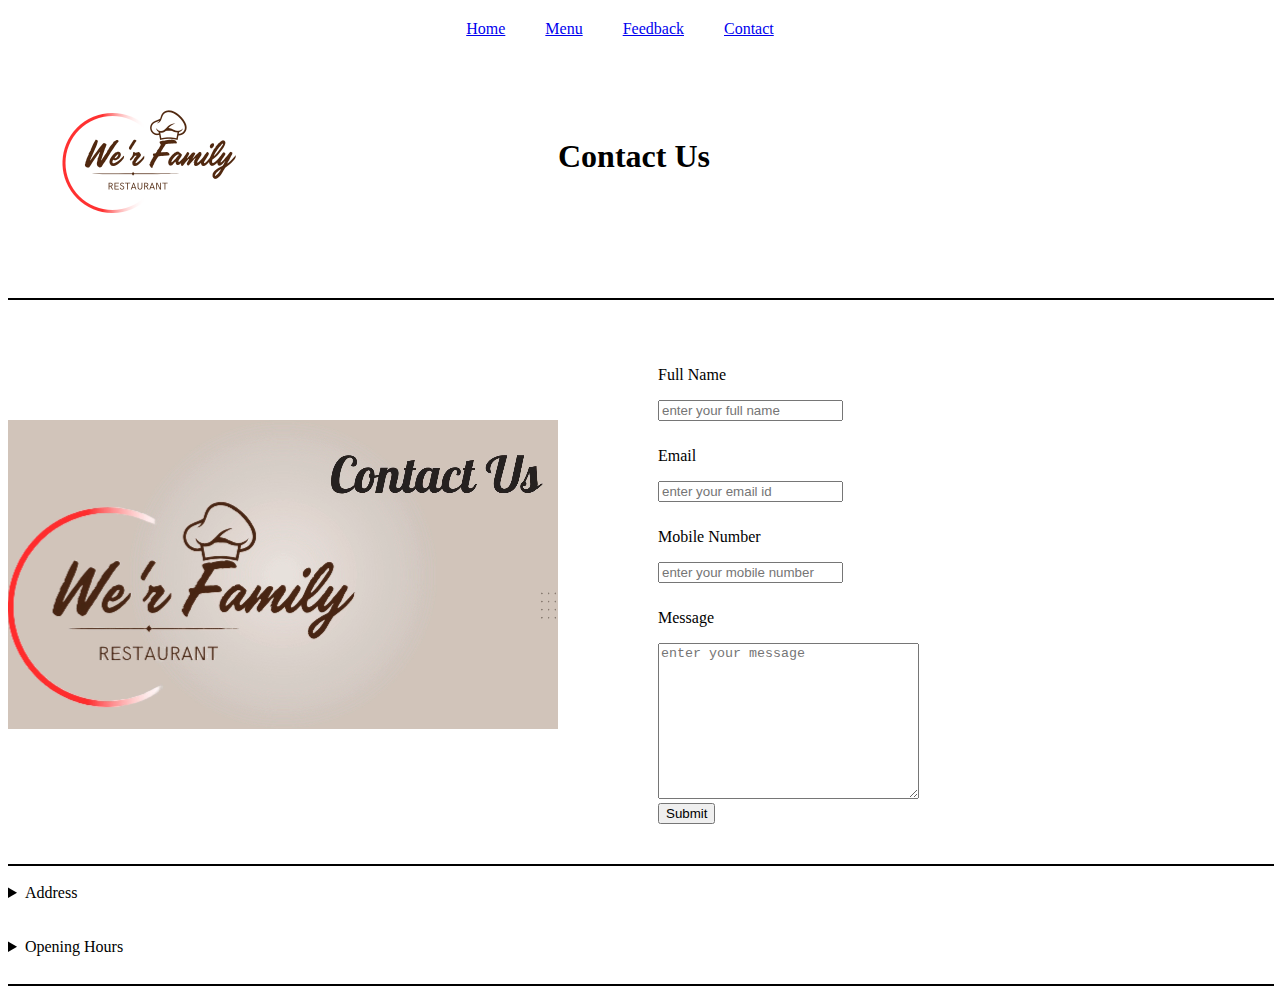
<file: Contact.html>
<!DOCTYPE html>
<html lang="en">

<head>
    <meta charset="UTF-8">
    <meta name="viewport" content="width=device-width, initial-scale=1.0">
    <title> We'r Family</title>
    <link rel="stylesheet" href="styles.css">
</head>

<body>
    <nav>

        <a href="index.html">Home</a>
        <a href="menu.html">Menu</a>
        <a href="Feedback.html">Feedback</a>
        <a href="Contact.html">Contact</a>

    </nav>
    <div id="menu-art">
        <div id="logo-menu"></div>
        <div>
            <h1 id="menu-head"> Contact Us </h1>
        </div>
    </div>
    <div id="space2"></div>
    <div id="contact">
        <div> <video id="contact-viddo" src="images/contactus/contact us.mp4" autoplay loop></video> </video></div>

        <div id="form">
            <form action="submit.php" method="post">
                <p>Full Name</p>
                <input type="text" name="name" id="name" required placeholder="enter your full name">
                <p>Email</p>
                <input type="email" name="email" id="email" required placeholder="enter your email id">
                <p>Mobile Number</p>
                <input type="tel" name="mobile" id="mobile" required placeholder="enter your mobile number">
                <p>Message</p>
                <textarea name="message" id="message" cols="30" rows="10" required
                    placeholder="enter your message"></textarea>
                <br>
                <input type=submit value="Submit">
                <br>
                <br>
            </form>
        </div>
    </div>
    <div id="space2"></div>
    <br>

    <Details>
        <summary>Address</summary>
        <p>We'r Family</p>
        <p>Pilani</p>
        <p>Phone: 8824191058</p>
        <p>Email:an2811saini@gmail.com
    </Details>
    <br>
    <br>
    <Details>
        <summary>Opening Hours</summary>
        <p>Monday to Sunday</p>
        <p>9:00 AM to 1:00 AM</p>
    </Details>
    <br>
    <div id="space2"></div>

</body>

</html>
</file>
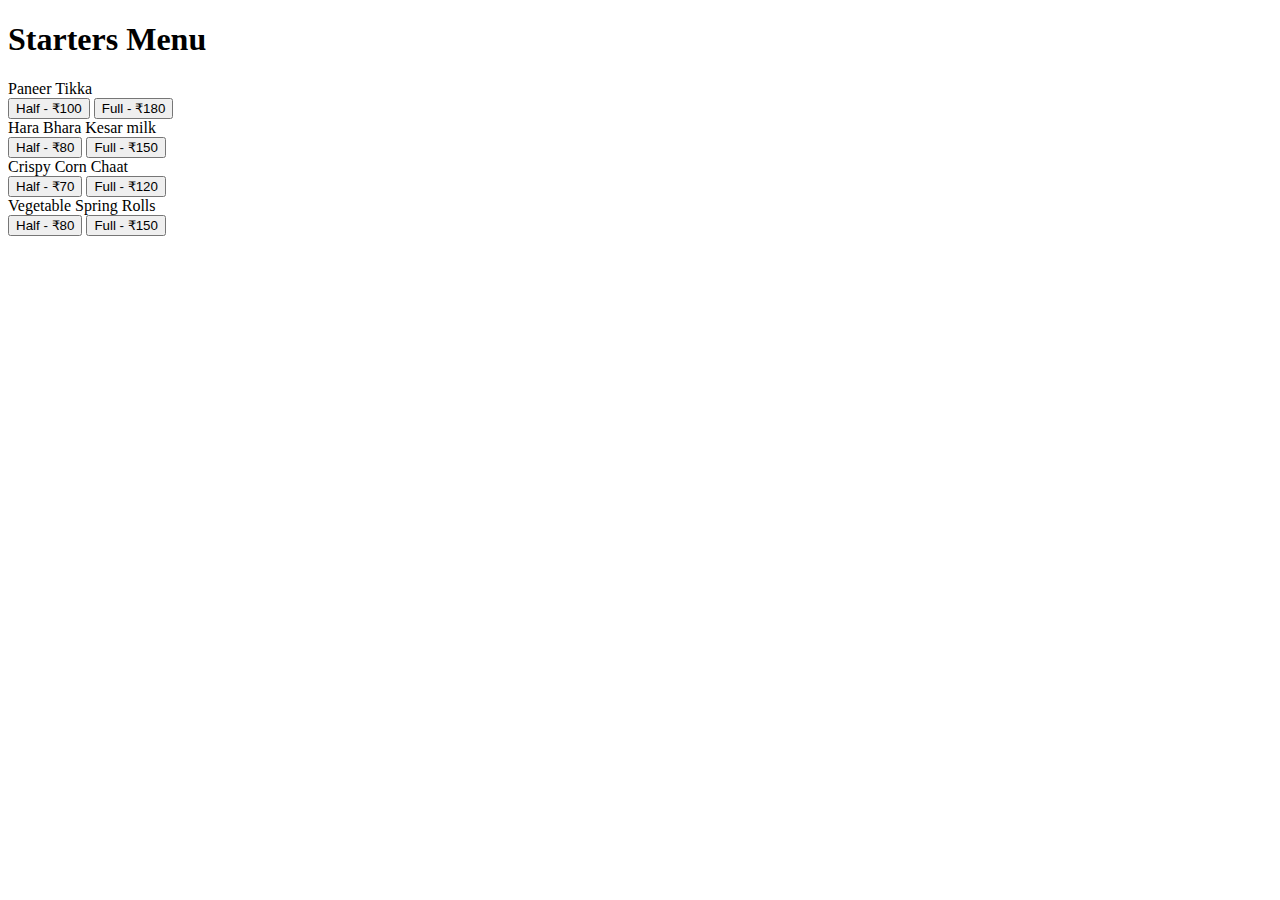
<file: m1.html>
<!DOCTYPE html>
<html lang="en">

<head>
    <meta charset="UTF-8">
    <meta name="viewport" content="width=device-width, initial-scale=1.0">
    <title>Document</title>
</head>

<body>
    <h1>Starters Menu</h1>
    <div id="menu1">
        <label for="Paneer Tikka"> Paneer Tikka </label>
        <div id="m1img1"></div>
    </div>
    <div id="opt1">
        <button id="half"> Half - ₹100</button>
        <button id="full"> Full - ₹180</button>
    </div>

    <div id="menu1">
        <label for="Hara Bhara Kesar milk"> Hara Bhara Kesar milk </label>
        <div id="m1img2"></div>
    </div>
    <div id="opt1">
        <button id="half"> Half - ₹80</button>
        <button id="full"> Full - ₹150</button>
    </div>

    <div id="menu1">
        <label for="Crispy Corn Chaat"> Crispy Corn Chaat </label>
        <div id="m1img3"></div>
    </div>
    <div id="opt1">
        <button id="half"> Half - ₹70</button>
        <button id="full"> Full - ₹120</button>
    </div>

    <div id="menu1">
        <label for="Vegetable Spring Rolls"> Vegetable Spring Rolls </label>
        <div id="m1img4"></div>
    </div>
    <div id="opt1">
        <button id="half"> Half - ₹80</button>
        <button id="full"> Full - ₹150</button>
    </div>
</body>

</html>
</file>
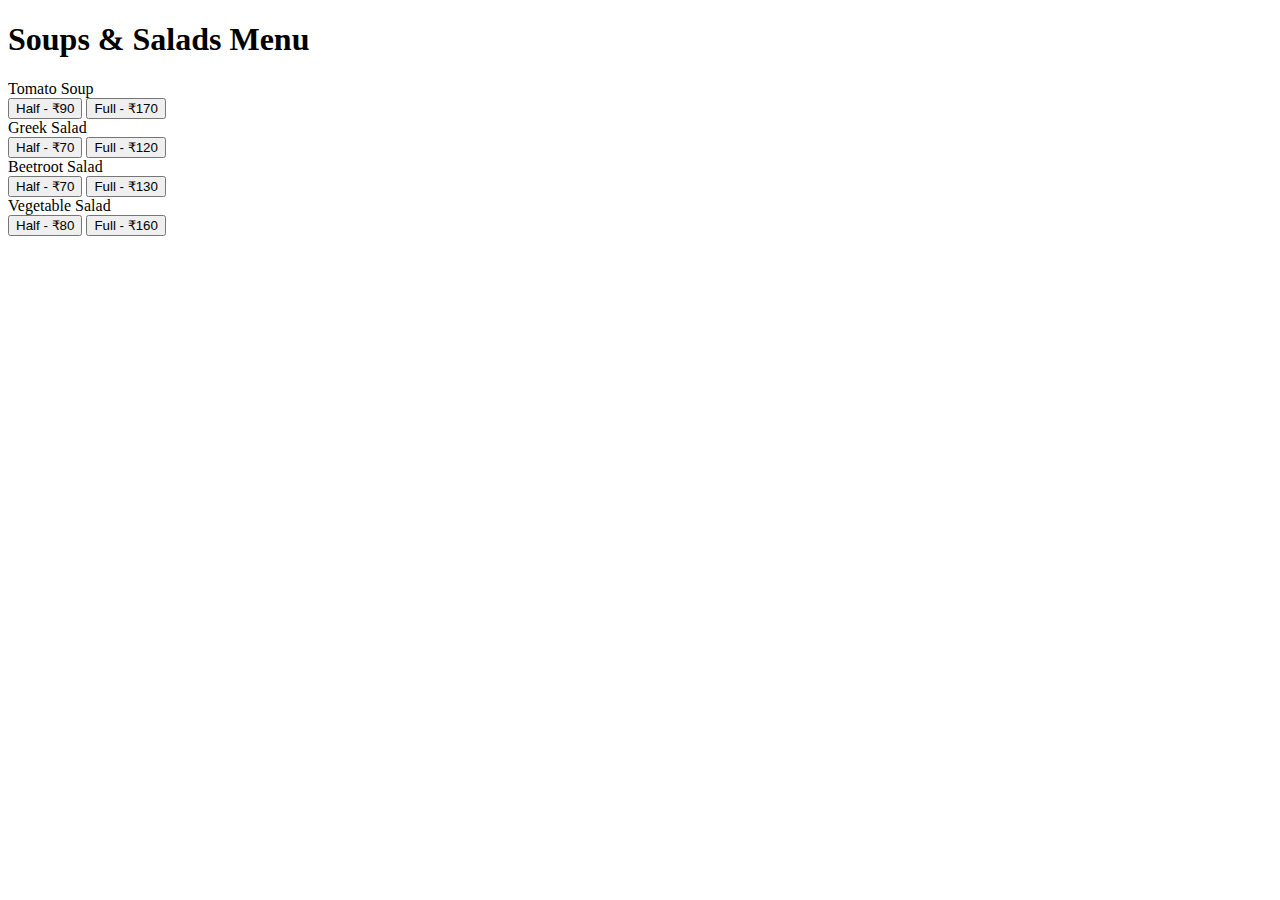
<file: m2.html>
<!DOCTYPE html>
<html lang="en">

<head>
    <meta charset="UTF-8">
    <meta name="viewport" content="width=device-width, initial-scale=1.0">
    <title>Document</title>
</head>

<body>
    <h1 id="m1h1">Soups & Salads Menu</h1>
    <div id="menu1">
        <label for="Tomato Soup"> Tomato Soup </label>
        <div id="m1img1"></div>
    </div>
    <div id="opt1">
        <button id="half"> Half - ₹90</button>
        <button id="full"> Full - ₹170</button>
    </div>

    <div id="menu1">
        <label for="Greek Salad"> Greek Salad </label>
        <div id="m1img2"></div>
    </div>
    <div id="opt1">
        <button id="half"> Half - ₹70</button>
        <button id="full"> Full - ₹120</button>
    </div>

    <div id="menu1">
        <label for="Beetroot Salad"> Beetroot Salad </label>
        <div id="m1img3"></div>
    </div>
    <div id="opt1">
        <button id="half"> Half - ₹70</button>
        <button id="full"> Full - ₹130</button>
    </div>

    <div id="menu1">
        <label for="Vegetable Salad"> Vegetable Salad </label>
        <div id="m1img4"></div>
    </div>
    <div id="opt1">
        <button id="half"> Half - ₹80</button>
        <button id="full"> Full - ₹160</button>
    </div>
</body>

</html>
</file>
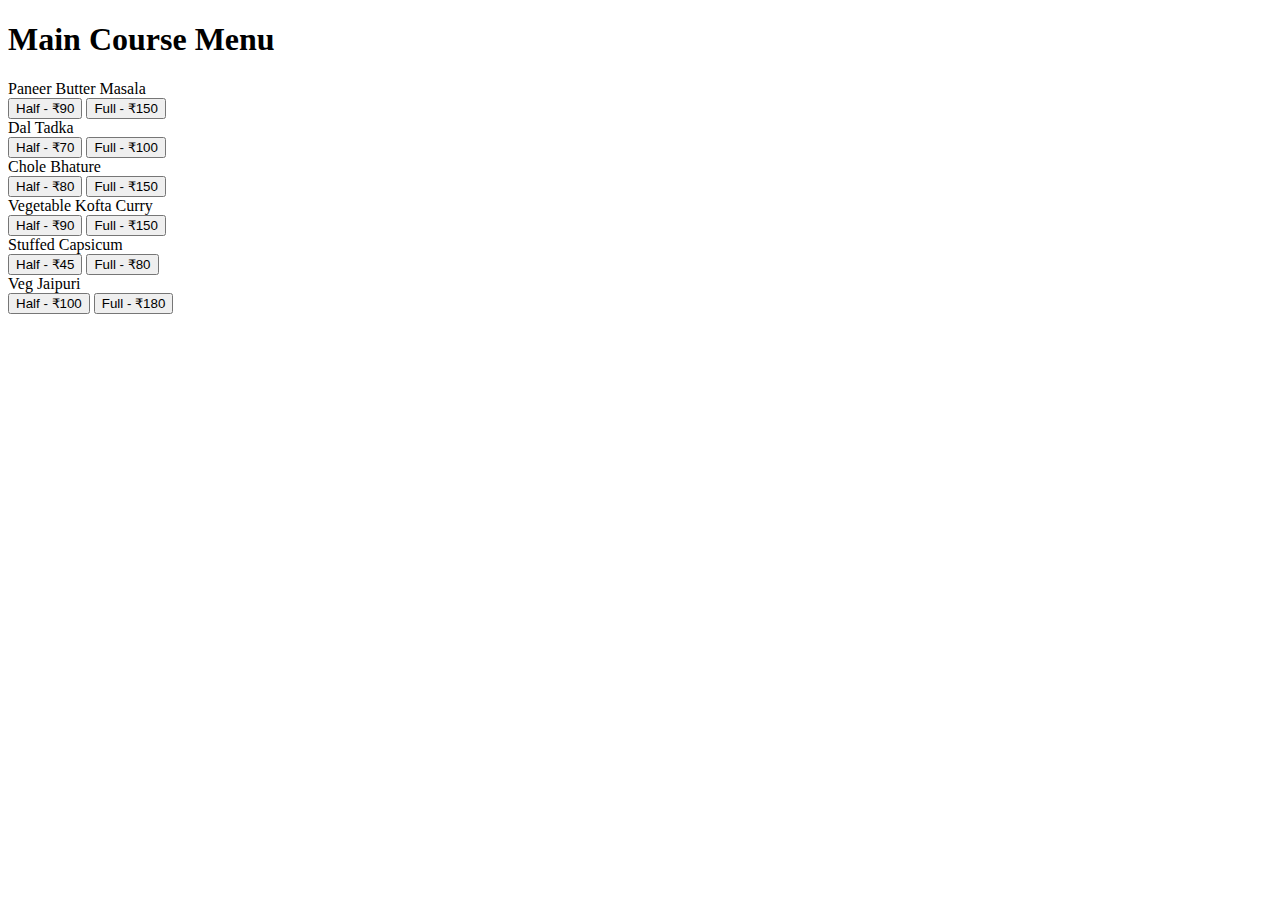
<file: m3.html>
<!DOCTYPE html>
<html lang="en">

<head>
    <meta charset="UTF-8">
    <meta name="viewport" content="width=device-width, initial-scale=1.0">
    <title>Document</title>
</head>

<body>
    <h1 id="m1h1">Main Course Menu</h1>
    <div id="menu1">
        <label for="Paneer Butter Masala"> Paneer Butter Masala</label>
        <div id="m1img1"></div>
    </div>
    <div id="opt1">
        <button id="half"> Half - ₹90</button>
        <button id="full"> Full - ₹150</button>
    </div>

    <div id="menu1">
        <label for="Dal Tadka"> Dal Tadka </label>
        <div id="m1img2"></div>
    </div>
    <div id="opt1">
        <button id="half"> Half - ₹70</button>
        <button id="full"> Full - ₹100</button>
    </div>

    <div id="menu1">
        <label for="Chole Bhature"> Chole Bhature </label>
        <div id="m1img3"></div>
    </div>
    <div id="opt1">
        <button id="half"> Half - ₹80</button>
        <button id="full"> Full - ₹150</button>
    </div>

    <div id="menu1">
        <label for="Vegetable Kofta Curry"> Vegetable Kofta Curry </label>
        <div id="m1img4"></div>
    </div>
    <div id="opt1">
        <button id="half"> Half - ₹90</button>
        <button id="full"> Full - ₹150</button>
    </div>



    <div id="menu1">
        <label for="Stuffed Capsicum "> Stuffed Capsicum </label>
        <div id="m1img4"></div>
    </div>
    <div id="opt1">
        <button id="half"> Half - ₹45</button>
        <button id="full"> Full - ₹80</button>
    </div>

    <div id="menu1">
        <label for="Veg Jaipuri"> Veg Jaipuri </label>
        <div id="m1img4"></div>
    </div>
    <div id="opt1">
        <button id="half"> Half - ₹100</button>
        <button id="full"> Full - ₹180</button>
    </div>
</body>

</html>
</file>
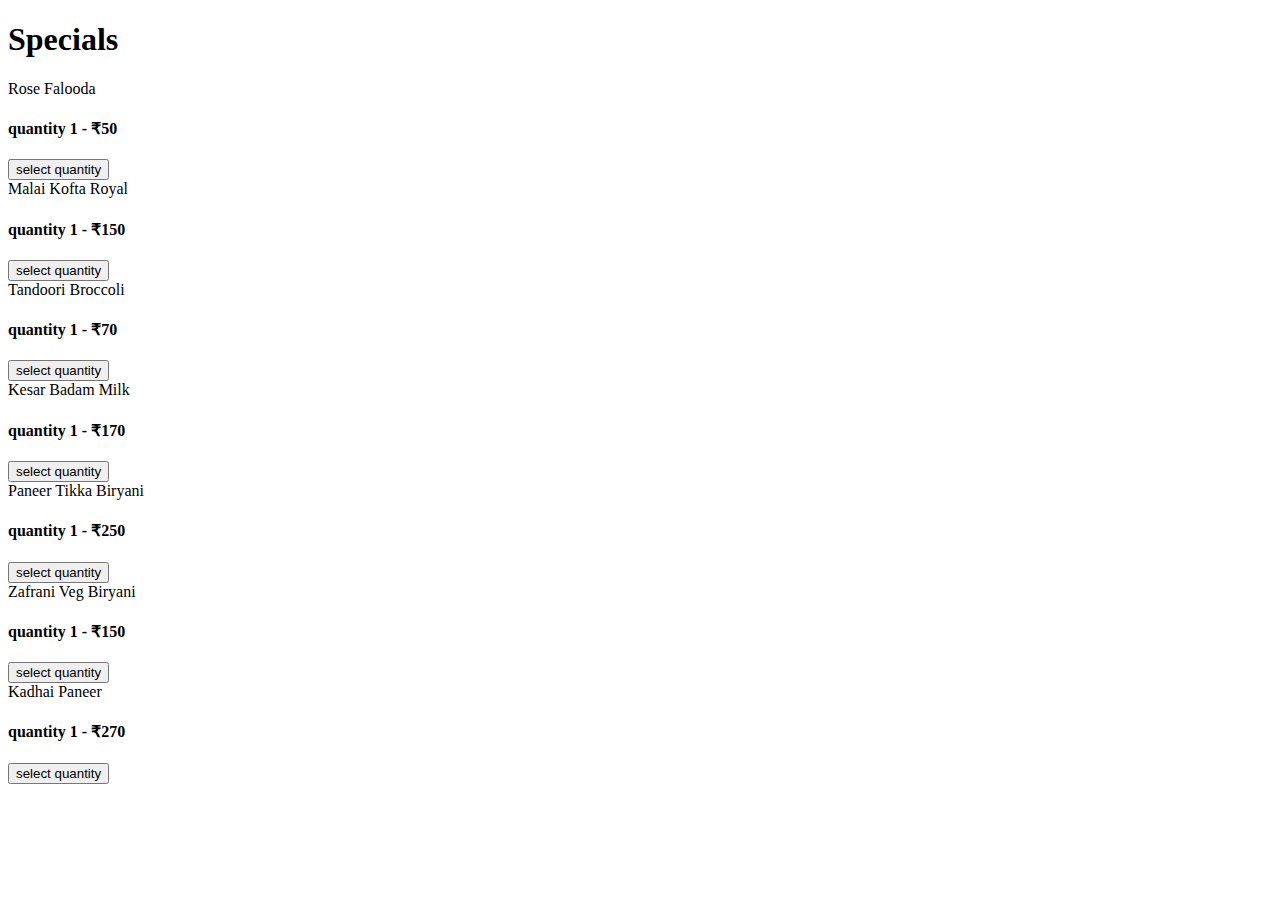
<file: m4.html>
<!DOCTYPE html>
<html lang="en">

<head>
    <meta charset="UTF-8">
    <meta name="viewport" content="width=device-width, initial-scale=1.0">
    <title>Document</title>
</head>

<body>
    <h1 id="m1h1">Specials</h1>
    <div id="menu1">
        <label for="Rose Falooda"> Rose Falooda</label>
        <div id="m1img1"></div>
    </div>
    <div id="opt1">
        <h4> quantity 1 - ₹50</h4>
        <p id="dis"></p>
        <button id="qntadd"> select quantity</button>
    </div>
    <div id="menu1">
        <label for="Malai Kofta Royal"> Malai Kofta Royal</label>
        <div id="m1img1"></div>
    </div>
    <div id="opt1">
        <h4> quantity 1 - ₹150</h4>
        <p id="dis"></p>
        <button id="qntadd"> select quantity</button>
    </div>
    <div id="menu1">
        <label for="Tandoori Broccoli"> Tandoori Broccoli</label>
        <div id="m1img1"></div>
    </div>
    <div id="opt1">
        <h4> quantity 1 - ₹70</h4>
        <p id="dis"></p>
        <button id="qntadd"> select quantity</button>
    </div>
    <div id="menu1">
        <label for="Kesar Badam Milk"> Kesar Badam Milk</label>
        <div id="m1img1"></div>
    </div>
    <div id="opt1">
        <h4> quantity 1 - ₹170</h4>
        <p id="dis"></p>
        <button id="qntadd"> select quantity</button>
    </div>
    <div id="menu1">
        <label for="Paneer Tikka Biryani"> Paneer Tikka Biryani</label>
        <div id="m1img1"></div>
    </div>
    <div id="opt1">
        <h4> quantity 1 - ₹250</h4>
        <p id="dis"></p>
        <button id="qntadd"> select quantity</button>
    </div>
    <div id="menu1">
        <label for="Zafrani Veg Biryani"> Zafrani Veg Biryani</label>
        <div id="m1img1"></div>
    </div>
    <div id="opt1">
        <h4> quantity 1 - ₹150</h4>
        <p id="dis"></p>
        <button id="qntadd"> select quantity</button>
    </div>
    <div id="menu1">
        <label for="Kadhai Paneer"> Kadhai Paneer</label>
        <div id="m1img1"></div>
    </div>
    <div id="opt1">
        <h4> quantity 1 - ₹270</h4>
        <p id="dis"></p>
        <button id="qntadd"> select quantity</button>
    </div>


</body>

</html>
</file>
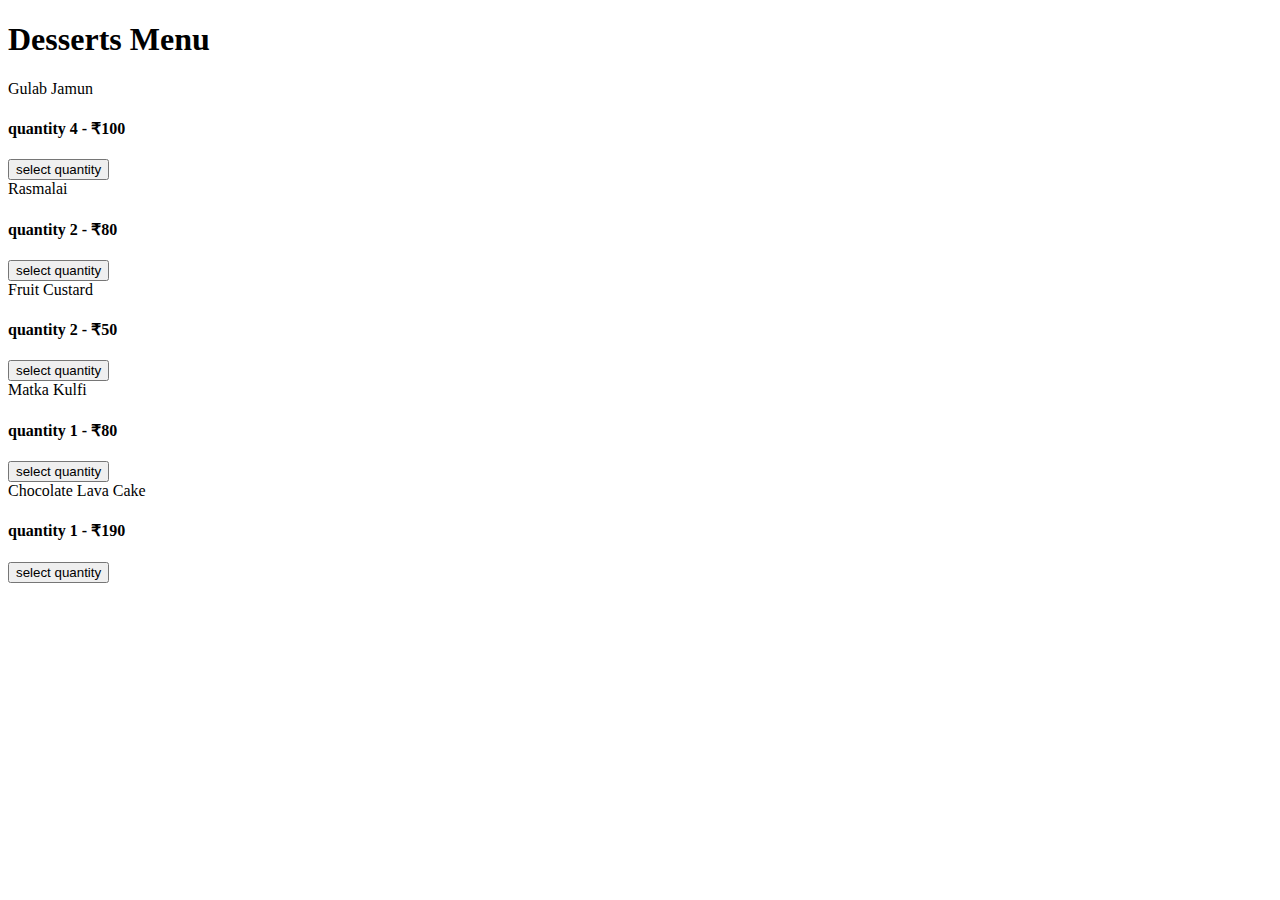
<file: m5.html>
<!DOCTYPE html>
<html lang="en">

<head>
    <meta charset="UTF-8">
    <meta name="viewport" content="width=device-width, initial-scale=1.0">
    <title>Document</title>
</head>

<body>
    <h1 id="m1h1">Desserts Menu</h1>
    <div id="menu1">
        <label for="Gulab Jamun"> Gulab Jamun</label>
        <div id="m1img1"></div>
    </div>
    <div id="opt1">
        <h4> quantity 4 - ₹100</h4>
        <p id="dis"></p>
        <button id="qntadd"> select quantity</button>
    </div>
    <div id="menu1">
        <label for="Rasmalai "> Rasmalai </label>
        <div id="m1img1"></div>
    </div>
    <div id="opt1">
        <h4> quantity 2 - ₹80</h4>
        <p id="dis"></p>
        <button id="qntadd"> select quantity</button>
    </div>
    <div id="menu1">
        <label for="Fruit Custard"> Fruit Custard</label>
        <div id="m1img1"></div>
    </div>
    <div id="opt1">
        <h4> quantity 2 - ₹50</h4>
        <p id="dis"></p>
        <button id="qntadd"> select quantity</button>
    </div>
    <div id="menu1">
        <label for="Matka Kulfi"> Matka Kulfi</label>
        <div id="m1img1"></div>
    </div>
    <div id="opt1">
        <h4> quantity 1 - ₹80</h4>
        <p id="dis"></p>
        <button id="qntadd"> select quantity</button>
    </div>
    <div id="menu1">
        <label for="Chocolate Lava Cake"> Chocolate Lava Cake</label>
        <div id="m1img1"></div>
    </div>
    <div id="opt1">
        <h4> quantity 1 - ₹190</h4>
        <p id="dis"></p>
        <button id="qntadd"> select quantity</button>
    </div>


</body>

</html>
</file>
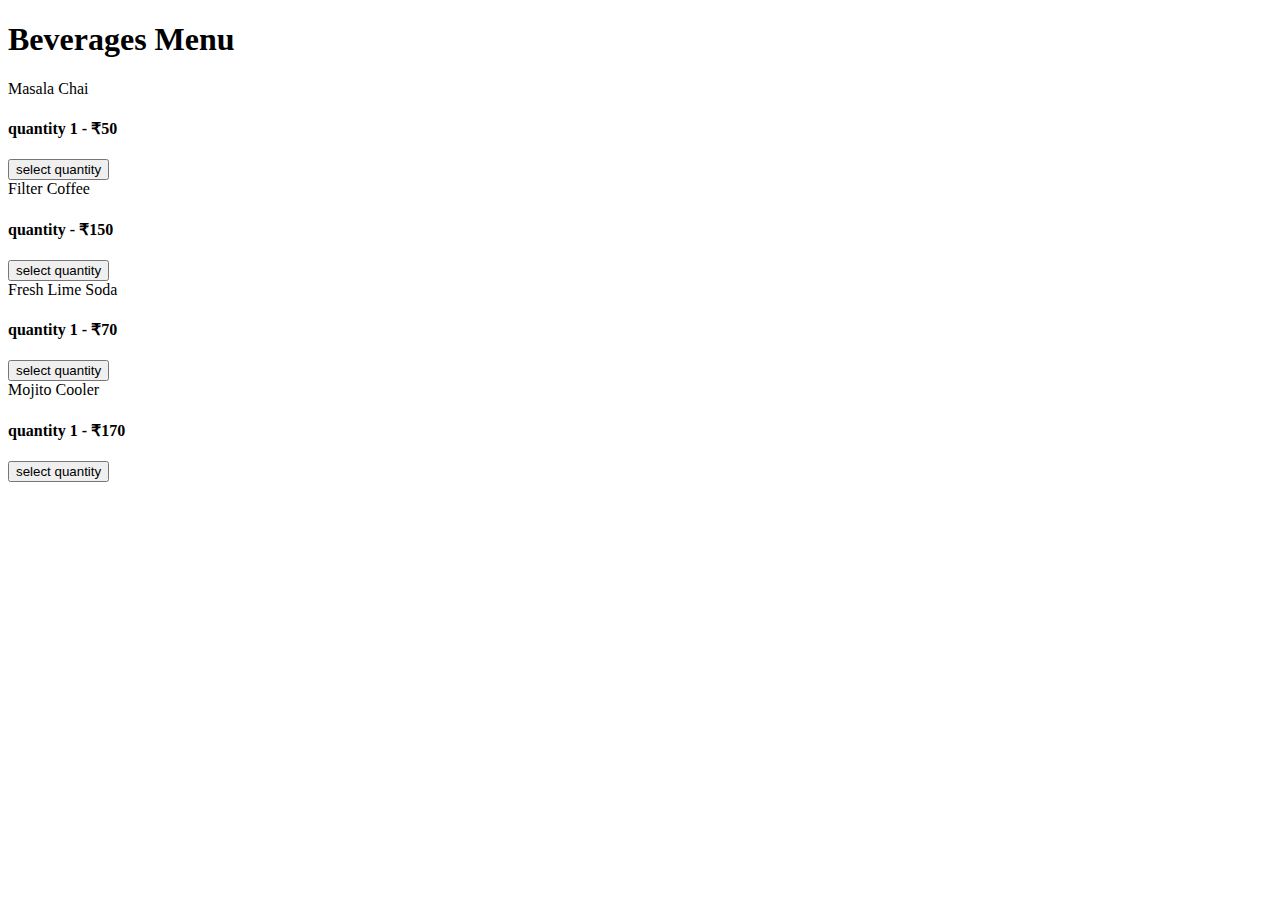
<file: m6.html>
<!DOCTYPE html>
<html lang="en">

<head>
    <meta charset="UTF-8">
    <meta name="viewport" content="width=device-width, initial-scale=1.0">
    <title>Document</title>
</head>

<body>
    <h1 id="m1h1">Beverages Menu</h1>
    <div id="menu1">
        <label for="Masala Chai "> Masala Chai </label>
        <div id="m1img1"></div>
    </div>
    <div id="opt1">
        <h4> quantity 1 - ₹50</h4>
        <p id="dis"></p>
        <button id="qntadd"> select quantity</button>
    </div>
    <div id="menu1">
        <label for="Filter Coffee "> Filter Coffee </label>
        <div id="m1img1"></div>
    </div>
    <div id="opt1">
        <h4> quantity  - ₹150</h4>
        <p id="dis"></p>
        <button id="qntadd"> select quantity</button>
    </div>
    <div id="menu1">
        <label for="Fresh Lime Soda"> Fresh Lime Soda</label>
        <div id="m1img1"></div>
    </div>
    <div id="opt1">
        <h4> quantity 1 - ₹70</h4>
        <p id="dis"></p>
        <button id="qntadd"> select quantity</button>
    </div>
    <div id="menu1">
        <label for="Mojito Cooler"> Mojito Cooler</label>
        <div id="m1img1"></div>
    </div>
    <div id="opt1">
        <h4> quantity 1 - ₹170</h4>
        <p id="dis"></p>
        <button id="qntadd"> select quantity</button>
    </div>
   
</body>

</html>
</file>
<file: styles.css>
#slider {
    display: flex;
    width: 500px;
    height: 250px;
    gap: 10px;
}

#i {
    border: 5px solid yellow;
    box-shadow: blue 0px 0px 10px;
    border-radius: 10px;

}

#aboutus {
    text-align: center;
    color: red;
    font-size: 40px;
    font-family: Alex Brush;

}

#about {

    text-align: center;
    margin: 50px;
    color: black;
    font-size: 20px;
    font-family: Alex Brush;
}

#reg-img {
    width: 500px;
    height: 700px;
    background-image: url(images/reg-img/josh-hild-j53CrXwLTkc-unsplash.jpg);
    background-size: cover;
    margin-left: 40px;
}

#reg {
    display: flex;
    align-items: center;
    margin-left: auto;
    margin-right: auto;
    gap: 20px;
    margin-top: 40px;
    margin-bottom: 40px;


}

#reg-data {
    display: flex;
    flex-direction: column;
    margin-left: 40px;
}

#reg-had {
    padding: 20px;
    color: brown;
    border-bottom: 1px solid black;
    margin-bottom: 50px;
}

h3 {
    margin-bottom: 10px;
}

input {
    margin-bottom: 10px;
}

#sub {
    cursor: pointer;
}

#space2 {
    border: 1px solid black;
    height: 100%;
    width: 100%;
    margin-top: 10px;
}

#slider2 {
    display: flex;
    flex-direction: row;
    gap: 5px;
    margin-top: 30px;
    margin-bottom: 30px;

    /* justify-content: center;
    align-items: center; */

}

#img {
    display: flex;
    width: 175px;
    border: 2px solid yellow;
    box-shadow: blue 0px 0px 10px;
    border-radius: 10px;
    margin: 1px;
}

#menu-img {
    background-image: url("images/menu-img/menu-img.png");
    width: 400px;
    height: 500px;
    background-size: cover;
    justify-content: center;
    align-items: center;
    margin-top: 30px;
}

#menu {
    display: flex;
    justify-content: center;
    /* align-items: center; */
    margin-left: auto;
    margin-right: auto;
    gap: 200px;

}

#menu-details {
    justify-content: center;
    align-items: center;
}


#ord:hover {
    color: red;
    cursor: pointer;
}



#vid {
    width: 500px;
    height: 450px;

}

#Reviews {
    display: flex;
    justify-content: center;
    gap: 100px;
}

#Reviews-data {
    margin-right: 60px;
}

#temp {
    display: flex;
    gap: 40px;
    justify-content: center;
    align-items: center;
    margin: 40px;
    /* border: 2px solid black; */
    border-radius: 10px;
    padding: 20px;

}

#r {
    width: 250px;
}

#google {
    width: 250px;
    height: 40px;
    border: 1px solid black;
    margin-left: 200px;
    margin-top: 20px;
    align-items: center;
    /* justify-content: center; */
    display: flex;

    gap: 3px;

}

#screen {
    width: 150px;
    height: 20px;
    border: 1px solid black;
    border-radius: 25px;
    padding: 4px;
}

#tex {
    margin-left: 10px;
}

#quick-link {
    display: flex;
    gap: 100px;
    /* margin-top: 20px; */
    /* margin-left: 50px; */
    justify-content: center;
    justify-items: center;
}

#end {
    display: flex;
    align-items: center;
    justify-content: center;
    margin-left: auto;
    margin-right: auto;
}

#subb {
    margin: 10px;
}

nav {

    align-items: center;
    display: flex;
    justify-content: center;
    column-gap: 40px;
    margin-top: 20px;
    margin-right: 40px;


}

#logo {
    width: 400px;
    height: 300px;
    /* border: 2px solid black; */
    margin: 40px;
    background-image: url(images/logo/logo.png);
    background-size: cover;

}

#viddo {
    border: 2px solid black;
    width: 600px;
    margin: 40px;

}

#heading1 {
    display: flex;
    gap: 50px;

}

/* Menu Css */
#logo-menu {
    display: flex;
    width: 250px;
    height: 250px;
    /* border: 2px solid black; */
    background-image: url(images/logo/logo.png);
    background-size: cover;

}

#menu-head {
    margin-top: 100px;
    margin-left: 300px;

}

#menu-art {
    display: flex;
}

#menu-vid {
    width: 1100px;
    height: auto;
}

#menuu {
    display: flex;
    flex-direction: row;
    align-items: center;
    align-content: center;
    border: 1px solid black;
    padding: 25px;


}

#btn1,
#btn2,
#btn3,
#btn4,
#btn5,
#btn6 {
    margin-left: 250px;
    border: 2px solid black;
    color: black;
    background-color: yellow;
    font-size: 20px;
    cursor: pointer;

}

#img-menu {
    display: flex;
    flex-direction: column;
    padding: 20px;
    border: 2px solid black;
    gap: 5px;
}

/* feedback */
#feedback-viddo {
    width: 1100px;
}

#fed {
    width: 500px;
    height: 500px;
}


#fedback {
    display: flex;
    gap: 150px;
}

#form {
    margin-top: 50px;
}

/* contact */
#contact-viddo {
    width: 550px;
    height: 550px;
    margin-top: 0px;
}

#contact {
    display: flex;
    flex-direction: row;
    gap: 100px;
}

/*                       js */
#space1,
#space3,
#space4 {
    text-align: center;
    color: red;
    font-weight: bold;

}
</file>
